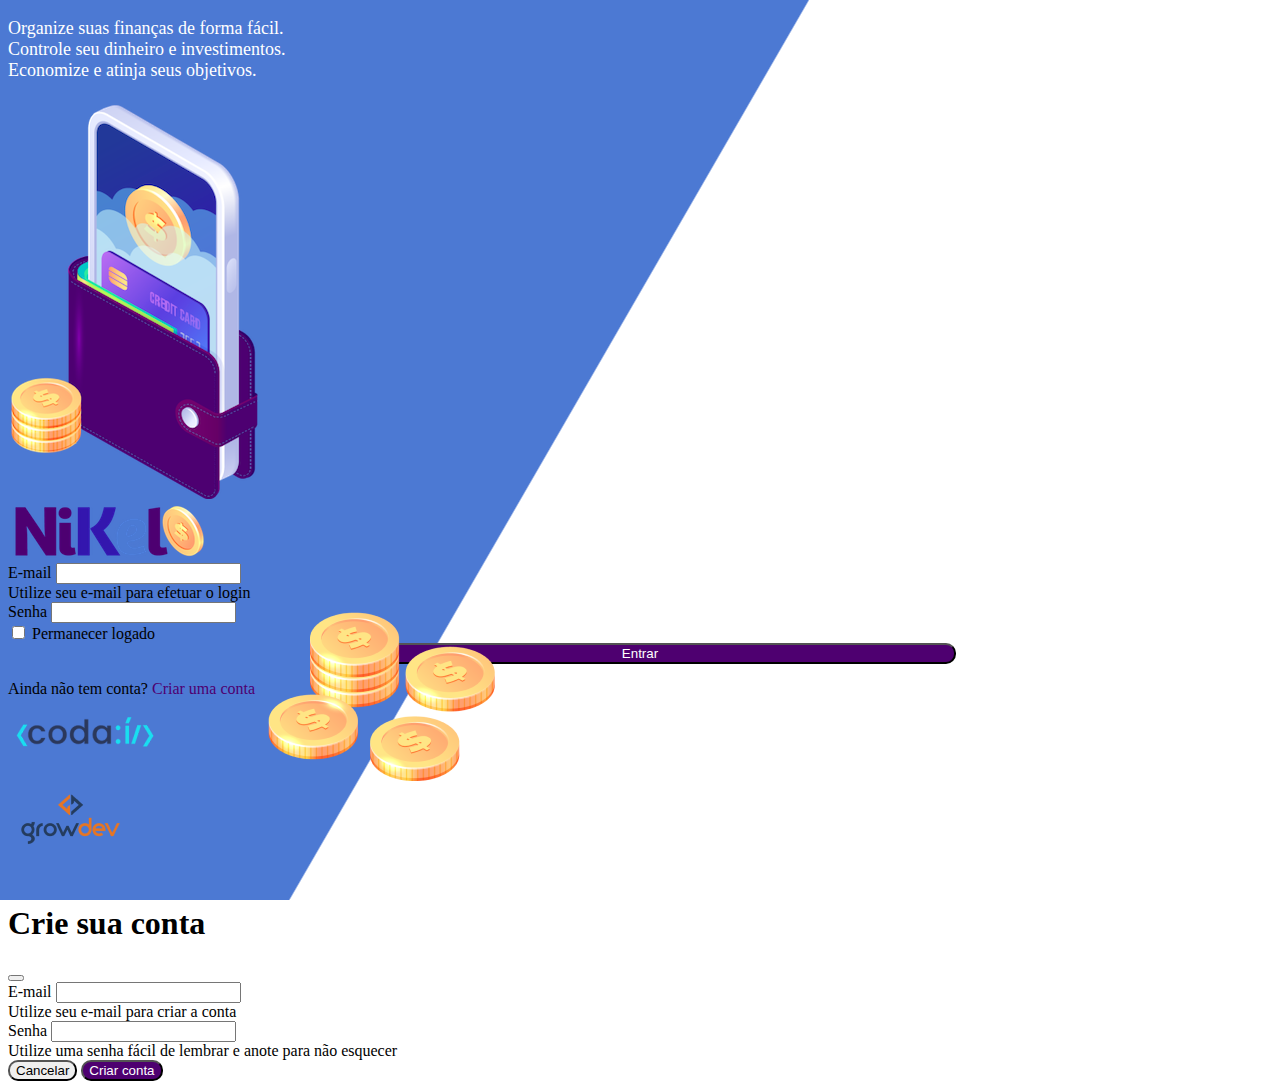
<file: public/index.html>
<!DOCTYPE html>
<html lang="pt">

<head>
    <meta charset="UTF-8">
    <meta name="viewport" content="width=device-width, initial-scale=1.0">
    <title>Nikel</title>
    <link href="https://cdn.jsdelivr.net/npm/bootstrap@5.1.3/dist/css/bootstrap.min.css" rel="stylesheet"
        integrity="sha384-1BmE4kWBq78iYhFldvKuhfTAU6auU8tT94WrHftjDbrCEXSU1oBoqyl2QvZ6jIW3" crossorigin="anonymous">
    <link rel="stylesheet" href="./css/styles.css">
</head>

<body id="login">
    <main>
        <div class="container">
            <div class="row vh-100">
                <div class="col d-flex justify-content-center my-5 flex-column">
                    <div class="text-login">
                        <p>
                            Organize suas finanças de forma fácil. <br>
                            Controle seu dinheiro e investimentos. <br>
                            Economize e atinja seus objetivos.
                        </p>
                    </div>
                    <div class="text-center">
                        <img src="./assets/images/pocket.png" alt="image pocket" class="img-fluid">
                        <img src="./assets/images/coins.png" alt="coins" class="img-fluid d-none d-md-inline coins">
                    </div>
                </div>

                <div class="col d-flex justify-content-center my-5 flex-column">
                    <div class="container">
                        <div class="row">
                            <div class="col">
                                <div class="text-center mb-3">
                                    <img src="./assets/images/nikel-logo.png" alt="logo nikel" class="img-fluid">
                                </div>
                            </div>
                        </div>
                        <div class="row">
                            <div class="col">
                                <form id="login-form">
                                    <div class="mb-3">
                                        <label for="email-input" class="form-label">E-mail</label>
                                        <input type="email" class="form-control" id="email-input"
                                            aria-describedby="emailHelp" required>
                                        <div id="emailHelp" class="form-text">Utilize seu e-mail para efetuar o login
                                        </div>
                                    </div>
                                    <div class="mb-3">
                                        <label for="password-input" class="form-label">Senha</label>
                                        <input type="password" class="form-control" id="password-input" required>
                                    </div>
                                    <div class="mb-3 form-check">
                                        <input type="checkbox" class="form-check-input" id="session-check">
                                        <label class="form-check-label" for="session-check">Permanecer logado</label>
                                    </div>
                                    <button type="submit" class="btn button-login">Entrar</button>
                                </form>
                            </div>
                        </div>
                        <div class="row">
                            <div class="col">
                                <p id="link-conta" class="text-center mt-2 form-text" data-bs-toggle="modal"
                                    data-bs-target="#register-modal">
                                    Ainda não tem conta? <span class="link-default">Criar uma conta</span>
                                </p>
                            </div>
                        </div>
                        <div class="row">
                            <div class="col">
                                <div class="text-center mt-5">
                                    <img src="./assets/images/codai-logo.png" alt="logo codai">
                                </div>

                            </div>
                        </div>
                        <div class="row">
                            <div class="col">
                                <div class="text-center">
                                    <img src="./assets/images/growdev-logo.png" alt="logo growdev">
                                </div>
                            </div>
                        </div>
                    </div>

                </div>
            </div>
        </div>
        <!-- Modal -->
        <div class="modal fade" id="register-modal" tabindex="-1" aria-labelledby="exampleModalLabel"
            aria-hidden="true">
            <div class="modal-dialog">
                <div class="modal-content">
                    <div class="modal-header">
                        <h1 class="modal-title fs-5" id="exampleModalLabel">Crie sua conta</h1>
                        <button type="button" class="btn-close" data-bs-dismiss="modal" aria-label="Close"></button>
                    </div>
                    <form id="create-form">
                        <div class="modal-body">
                            <div class="mb-3">
                                <label for="email-create-input" class="form-label">E-mail</label>
                                <input type="email" class="form-control" id="email-create-input"
                                    aria-describedby="emailHelp">
                                <div id="emailHelp" class="form-text">Utilize seu e-mail para criar a conta</div>
                            </div>
                            <div class="mb-3">
                                <label for="password-create-input" class="form-label">Senha</label>
                                <input type="password" class="form-control" id="password-create-input">
                                <div id="emailHelp" class="form-text">Utilize uma senha fácil de lembrar e anote para
                                    não esquecer</div>
                            </div>
                        </div>
                        <div class="modal-footer">
                            <button type="button" class="btn btn-secondary button-cancel"
                                data-bs-dismiss="modal">Cancelar</button>
                            <button type="submit" class="btn button-default">Criar conta</button>
                        </div>
                    </form>
                </div>
            </div>
        </div>
    </main>
    <script src="https://cdn.jsdelivr.net/npm/bootstrap@5.3.3/dist/js/bootstrap.bundle.min.js"
        integrity="sha384-YvpcrYf0tY3lHB60NNkmXc5s9fDVZLESaAA55NDzOxhy9GkcIdslK1eN7N6jIeHz"
        crossorigin="anonymous"></script>
    <script src="./js/index.js"></script>
</body>

</html>
</file>
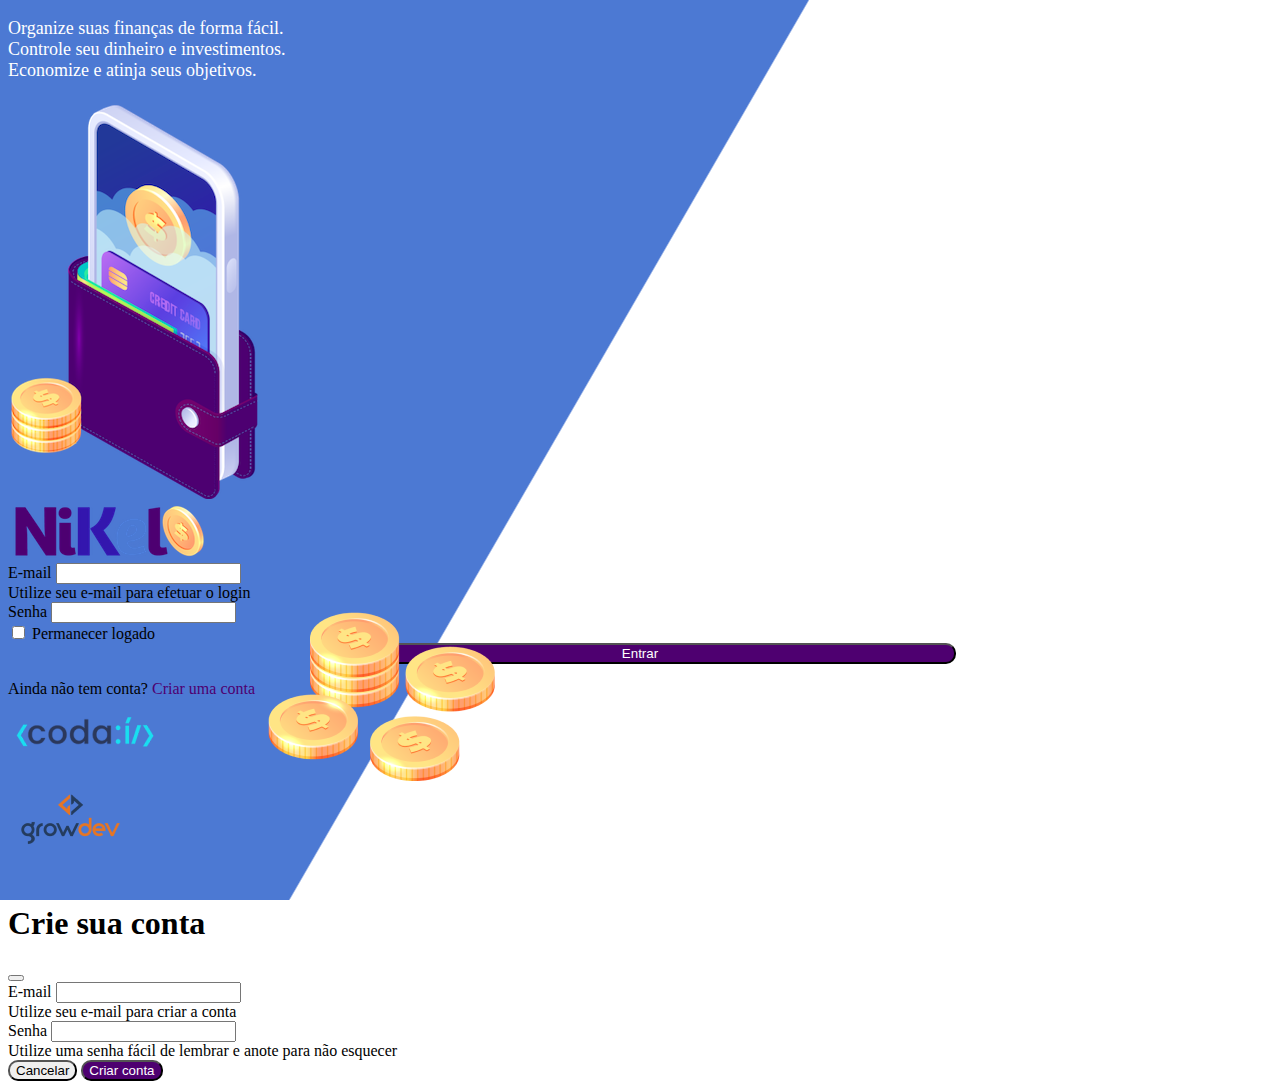
<file: public/home.html>
<!DOCTYPE html>
<html lang="pt">

<head>
  <meta charset="UTF-8">
  <meta name="viewport" content="width=device-width, initial-scale=1.0">
  <title>Nikel - Home</title>
  <link href="https://cdn.jsdelivr.net/npm/bootstrap@5.1.3/dist/css/bootstrap.min.css" rel="stylesheet"
    integrity="sha384-1BmE4kWBq78iYhFldvKuhfTAU6auU8tT94WrHftjDbrCEXSU1oBoqyl2QvZ6jIW3" crossorigin="anonymous">
  <link rel="stylesheet" href="https://cdn.jsdelivr.net/npm/bootstrap-icons@1.11.3/font/bootstrap-icons.min.css">
  <link rel="stylesheet" href="./css/styles.css">
</head>

<body id="app">
  <header>
    <nav class="navbar navbar-expand navbar-light bg-white">
      <div class="container-fluid">
        <a class="navbar-brand" href="#">
          <img src="./assets/images/nikel-small-logo.png" alt="logo nikel" class="img-fluid">
        </a>
        <button class="navbar-toggler" type="button" data-bs-toggle="collapse" data-bs-target="#navbarSupportedContent"
          aria-controls="navbarSupportedContent" aria-expanded="false" aria-label="Toggle navigation">
          <span class="navbar-toggler-icon"></span>
        </button>
        <div class="collapse navbar-collapse justify-content-end" id="navbarSupportedContent">
          <div class="d-flex menu">
            <a href="home.html"><button class="btn"><i class="bi bi-house-door-fill fs-4 color-secondary"></i></button>
            </a>
            <a href="transactions.html"><button class="btn"><i class="bi bi-currency-exchange fs-4"></i></button>
            </a>
            <div class="dropdown">
              <button class="btn" type="button" data-bs-toggle="dropdown" aria-expanded="false"><i
                  class="bi bi-person-circle fs-4"></i>
              </button>
              <ul class="dropdown-menu logout">
                <li><button class="dropdown-item" id="button-logout">Sair</button></li>
              </ul>
            </div>
          </div>
        </div>
      </div>
    </nav>
  </header>
  <main>
    <div class="container-lg">
      <div class="row">
        <div class="col d-flex mt-4 justify-content-start align-items-center">
          <i class="bi bi-cash-coin color-primary icon-detail"></i>
          <span class="fs-2" id="total">0000</span>
        </div>

        <div class="col d-flex mt-4 justify-content-end">
          <div class="text-center">
            <img src="./assets/images/coins-small.png" alt="image coins">
          </div>
        </div>
      </div>
      <div class="row">
        <div class="col-12 info shadow-lg">
          <div class="container">
            <div class="row">
              <div class="col-6">
                <span class="fs-4">Entradas <i class="bi bi-arrow-down-circle fs-2 align-middle"></i></span>
              </div>
              <div class="col-6">
                <span class="fs-4">Saídas <i class="bi bi-arrow-up-circle fs-2 align-middle"></i></span>
              </div>
              <div class="col-12 my-2">
                <hr>
              </div>
            </div>
            <div class="row">
              <div class="col-6">
                <div class="container p-0" id="cash-in-list">

                </div>
              </div>
              <div class="col-6">
                <div class="container p-0" id="cash-out-list">

                </div>
              </div>
              <div class="col-12 mb-4">
                <button type="button" class="btn button-default" id="transactions-button">Ver todas</button>
              </div>
            </div>
          </div>
        </div>
      </div>
      <button class="btn button-float" data-bs-toggle="modal" data-bs-target="#transacion-modal"><i
          class="bi bi-plus"></i></button>

    </div>
    <!-- Modal -->
    <div class="modal fade" id="transacion-modal" tabindex="-1" aria-labelledby="transacion-modal" aria-hidden="true">
      <div class="modal-dialog">
        <div class="modal-content">
          <div class="modal-header">
            <h1 class="modal-title fs-5" id="transacion-modal">Adicionar Lançamento</h1>
            <button type="button" class="btn-close" data-bs-dismiss="modal" aria-label="Close"></button>
          </div>
          <form id="transaction-form">
            <div class="modal-body">
              <div class="mb-3">
                <label for="value-input" class="form-label">Valor</label>
                <input type="number" step="any" class="form-control" id="value-input" aria-describedby="emailHelp" required>
              </div>
              <div class="mb-3">
                <label for="description-input" class="form-label">Descrição</label>
                <input type="text" class="form-control" id="description-input" required>
              </div>
              <div class="mb-3">
                <label for="date-input" class="form-label">Data</label>
                <input type="date" class="form-control" id="date-input" required>
              </div>
              <div class="mb-3">
                <div class="form-check form-check-inline">
                  <input class="form-check-input" type="radio" name="type-input" id="inlineRadio1" value="1" checked>
                  <label class="form-check-label" for="inlineRadio1">Entrada</label>
                </div>
                <div class="form-check form-check-inline">
                  <input class="form-check-input" type="radio" name="type-input" id="inlineRadio2" value="2">
                  <label class="form-check-label" for="inlineRadio2">Saída</label>
                </div>
              </div>
            </div>
            <div class="modal-footer">
              <button type="button" class="btn btn-secondary button-cancel" data-bs-dismiss="modal">Cancelar</button>
              <button type="submit" class="btn button-default">Adicionar</button>
            </div>
          </form>
        </div>
      </div>
    </div>
    </div>
  </main>
  <script src="https://cdn.jsdelivr.net/npm/bootstrap@5.3.3/dist/js/bootstrap.bundle.min.js"
    integrity="sha384-YvpcrYf0tY3lHB60NNkmXc5s9fDVZLESaAA55NDzOxhy9GkcIdslK1eN7N6jIeHz"
    crossorigin="anonymous"></script>
  <script src="./js/home.js"></script>
</body>

</html>
</file>
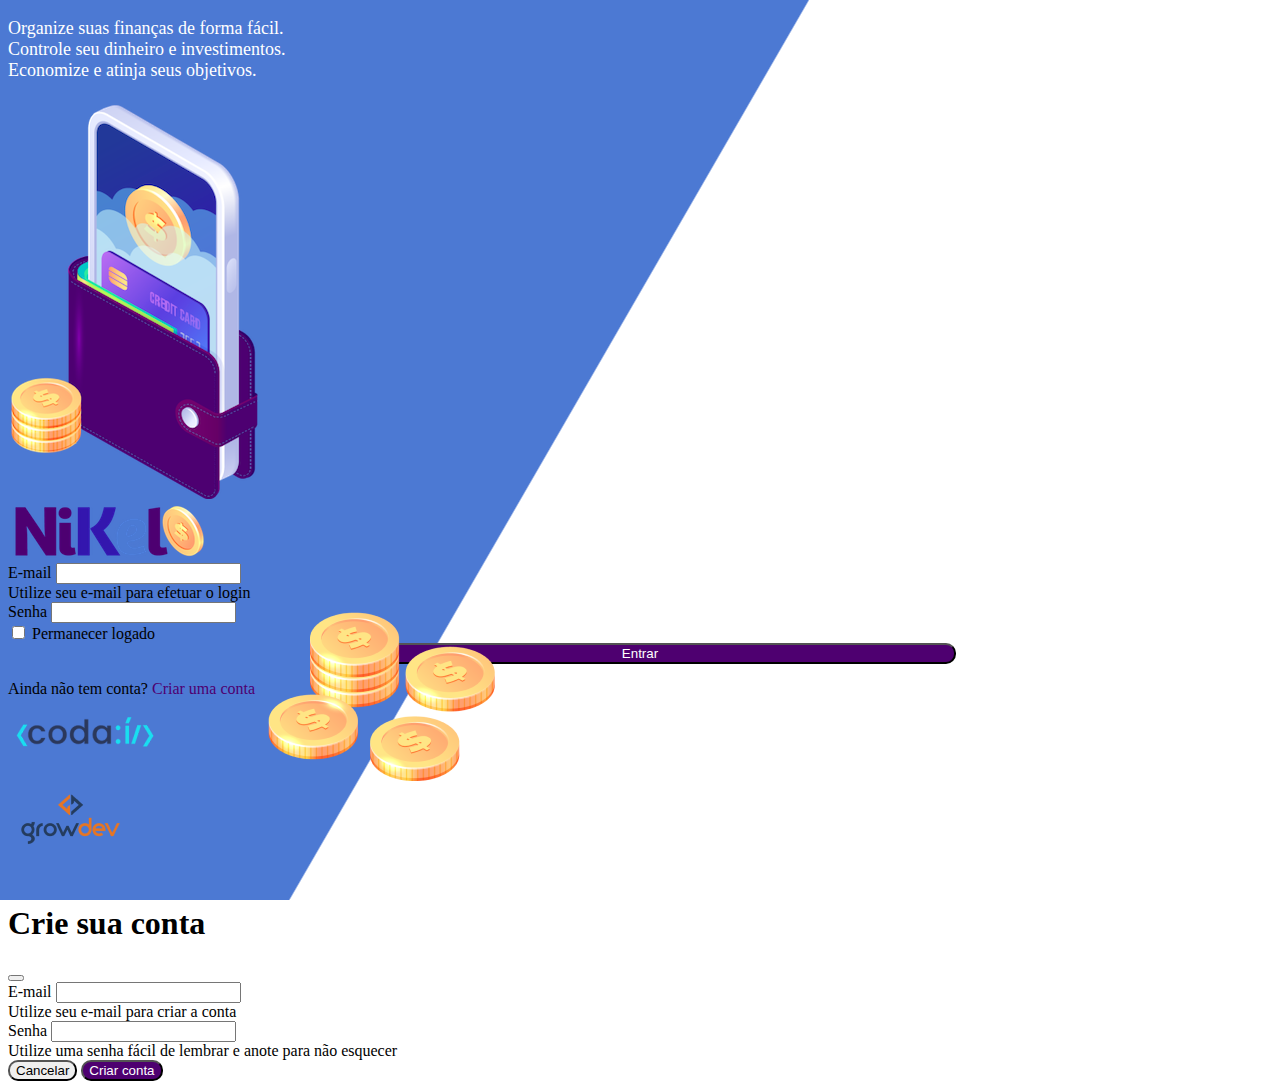
<file: public/transactions.html>
<!DOCTYPE html>
<html lang="pt">

<head>
    <meta charset="UTF-8">
    <meta name="viewport" content="width=device-width, initial-scale=1.0">
    <title>Nikel - Lançamentos</title>
    <link href="https://cdn.jsdelivr.net/npm/bootstrap@5.1.3/dist/css/bootstrap.min.css" rel="stylesheet"
        integrity="sha384-1BmE4kWBq78iYhFldvKuhfTAU6auU8tT94WrHftjDbrCEXSU1oBoqyl2QvZ6jIW3" crossorigin="anonymous">
    <link rel="stylesheet" href="https://cdn.jsdelivr.net/npm/bootstrap-icons@1.11.3/font/bootstrap-icons.min.css">
    <link rel="stylesheet" href="./css/styles.css">
</head>

<body id="app">
    <header>
        <nav class="navbar navbar-expand navbar-light bg-white">
            <div class="container-fluid">
                <a class="navbar-brand" href="#">
                    <img src="./assets/images/nikel-small-logo.png" alt="logo nikel" class="img-fluid">
                </a>
                <button class="navbar-toggler" type="button" data-bs-toggle="collapse"
                    data-bs-target="#navbarSupportedContent" aria-controls="navbarSupportedContent"
                    aria-expanded="false" aria-label="Toggle navigation">
                    <span class="navbar-toggler-icon"></span>
                </button>
                <div class="collapse navbar-collapse justify-content-end" id="navbarSupportedContent">
                    <div class="d-flex menu">
                        <a href="home.html"><button class="btn"><i class="bi bi-house-door-fill fs-4"></i></button>
                        </a>
                        <a href="transactions.html"><button class="btn"><i
                                    class="bi bi-currency-exchange fs-4  color-secondary"></i></button>
                        </a>
                        <div class="dropdown">
                            <button class="btn" type="button" data-bs-toggle="dropdown" aria-expanded="false"><i
                                    class="bi bi-person-circle fs-4"></i>
                            </button>
                            <ul class="dropdown-menu logout">
                                <li><button class="dropdown-item" id="button-logout">Sair</button></li>
                            </ul>
                        </div>

                    </div>
                </div>
            </div>
        </nav>
    </header>

    <main>
        <div class="container-lg">
            <div class="row">
                <div class="col d-flex mt-4 justify-content-start align-items-center">
                    <i class="bi bi-currency-exchange color-primary icon-detail"></i>
                    <span class="fs-2">Lançamentos</span>
                </div>

                <div class="col d-flex mt-4 justify-content-end">
                    <div class="text-center">
                        <img src="./assets/images/coins-small.png" alt="image coins">
                    </div>
                </div>
            </div>
            <div class="row">
                <div class="col-12 info shadow-lg">
                    <div class="container">
                        <div class="row">
                            <div class="col-12">
                                <table class="table">
                                    <thead>
                                        <tr>
                                            <th scope="col">Data</th>
                                            <th scope="col">Valor</th>
                                            <th scope="col">Tipo</th>
                                            <th scope="col">Descrição</th>
                                        </tr>
                                    </thead>
                                    <tbody id="transactions-list">
                                       
                                    </tbody>
                                </table>

                            </div>
                        </div>
                    </div>
                </div>
            </div>
            <button class="btn button-float" data-bs-toggle="modal" data-bs-target="#transacion-modal"><i
                    class="bi bi-plus"></i></button>
        </div>
        <!-- Modal -->
        <div class="modal fade" id="transacion-modal" tabindex="-1" aria-labelledby="transacion-modal"
            aria-hidden="true">
            <div class="modal-dialog">
                <div class="modal-content">
                    <div class="modal-header">
                        <h1 class="modal-title fs-5" id="transacion-modal">Adicionar Lançamento</h1>
                        <button type="button" class="btn-close" data-bs-dismiss="modal" aria-label="Close"></button>
                    </div>
                    <form id="transaction-form">
                        <div class="modal-body">
                            <div class="mb-3">
                                <label for="value-input" class="form-label">Valor</label>
                                <input type="number" step="any" class="form-control" id="value-input" aria-describedby="emailHelp">
                            </div>
                            <div class="mb-3">
                                <label for="description-input" class="form-label">Descrição</label>
                                <input type="text" class="form-control" id="description-input">
                            </div>
                            <div class="mb-3">
                                <label for="date-input" class="form-label">Data</label>
                                <input type="date" class="form-control" id="date-input">
                            </div>
                            <div class="mb-3">
                                <div class="form-check form-check-inline">
                                    <input class="form-check-input" type="radio" name="type-input" id="inlineRadio1"
                                        value="1" checked>
                                    <label class="form-check-label" for="inlineRadio1">Entrada</label>
                                </div>
                                <div class="form-check form-check-inline">
                                    <input class="form-check-input" type="radio" name="type-input"
                                        id="inlineRadio2" value="2">
                                    <label class="form-check-label" for="inlineRadio2">Saída</label>
                                </div>
                            </div>
                        </div>
                        <div class="modal-footer">
                            <button type="button" class="btn btn-secondary button-cancel"
                                data-bs-dismiss="modal">Cancelar</button>
                            <button type="submit" class="btn button-default">Adicionar</button>
                        </div>
                    </form>
                </div>
            </div>
        </div>
    </main>
    <script src="https://cdn.jsdelivr.net/npm/bootstrap@5.3.3/dist/js/bootstrap.bundle.min.js"
        integrity="sha384-YvpcrYf0tY3lHB60NNkmXc5s9fDVZLESaAA55NDzOxhy9GkcIdslK1eN7N6jIeHz"
        crossorigin="anonymous"></script>
    <script src="./js/transactions.js"></script>
</body>

</html>
</file>
<file: public/css/styles.css>
#login {
    background: linear-gradient(120deg, #4c79d3 44.9%, #ffffff 45%) no-repeat fixed;
}

#app {
    background: linear-gradient(120deg, #ffffff 44.9%, #4c79d3 45%) no-repeat fixed;
}

header {
    border-bottom: 1px solid #bebcbc;
    padding: 5px;
    background-color: white;
}

.color-primary {
    color: #4e0070;
}

.color-secondary {
    color: #4c79d3;
}

.icon-detail {
    font-size: 50px;
    margin-right: 10px;
    vertical-align: middle;
}

.text-login {
    color: #ffffff;
    font-size: 18px;
    font-weight: 500;
}

.coins {
    position: absolute;
    bottom: 100px;
}

.button-login {
    border-radius: 10px;
    background-color: #4e0070;
    color: #ffffff;
    width: 50%;
    margin: 0 25%;
}

.button-default {
    border-radius: 10px;
    background-color: #4e0070;
    color: #ffffff;
}

.button-cancel {
    border-radius: 10px;
}

.button-float {
    border-radius: 100%;
    height: 60px;
    width: 60px;
    position: fixed;
    padding: 0 !important;
    bottom: 1rem;
    right: 2rem;
    border: 2px solid #4e0070;
    font-size: 35px;
    background-color: #4e0070;
    color: #ffffff;
}

.button-float:hover {
    border: 2px solid #4c79d3;
    background-color: #ffffff;
    color: #4c79d3;
}

.button-login:hover,
.button-default:hover {
    background: #4c79d3;
    color: #ffffff;
}

.link-default {
    color: #4e0070;
    cursor: pointer;
}

.link-default:hover {
    color: #4c79d3;
}

.info {
    background-color: #ffffff;
    border-radius: 20px 20px 0px 0px;
    padding: 20px 0px 0px 0px;
}

.logout {
    min-width: 5rem !important;

}

.menu {
    margin-right: 20px;

}
</file>
